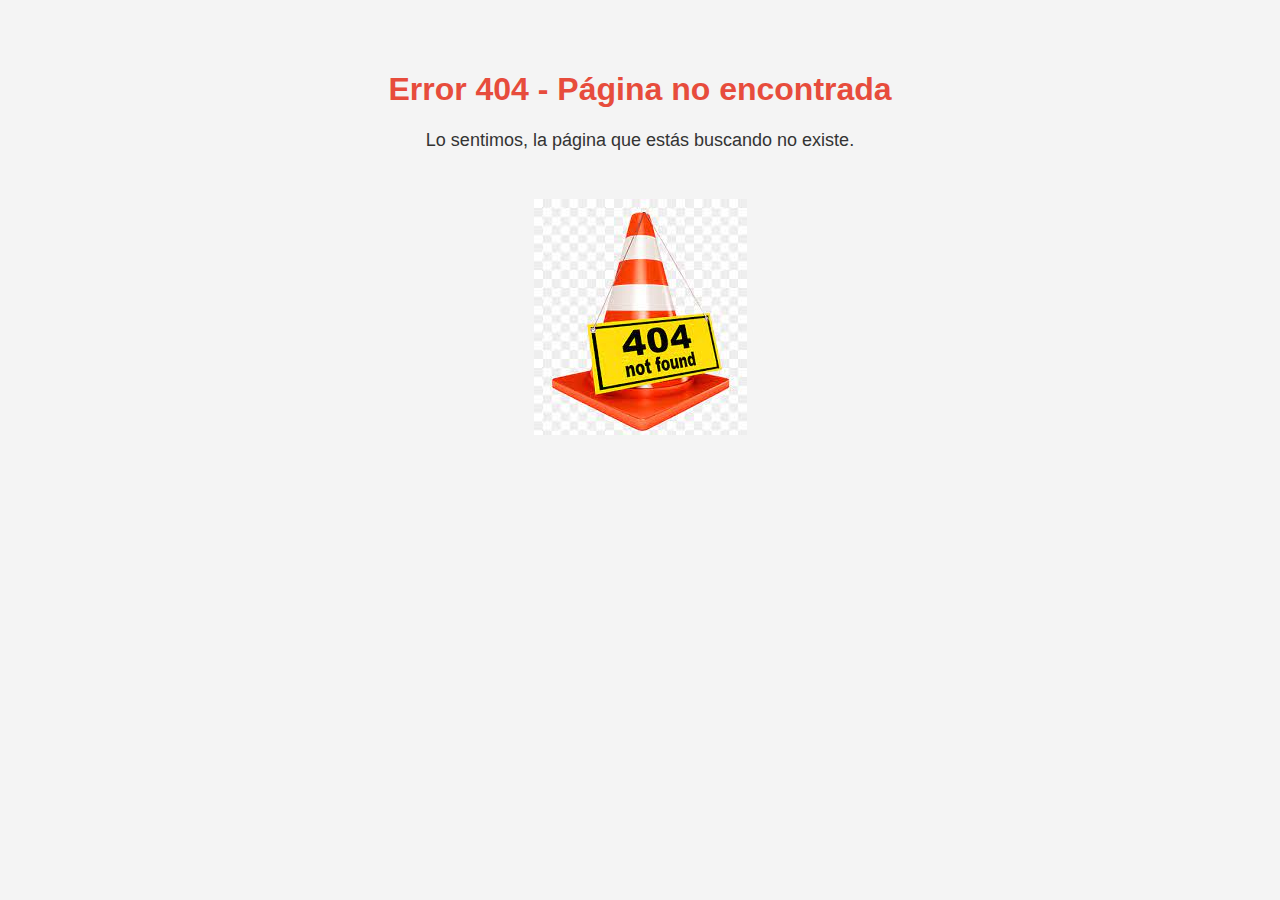
<file: Proyecto/pages/404error.html>
<!DOCTYPE html>
<html lang="en">
<head>
    <meta charset="UTF-8">
    <meta name="viewport" content="width=device-width, initial-scale=1.0">
    <title>Error 404 - Página no encontrada</title>
    <style>
        body {
            font-family: 'Arial', sans-serif;
            background-color: #f4f4f4;
            color: #333;
            text-align: center;
            padding: 50px;
            margin: 0;
        }

        .container {
            max-width: 600px;
            margin: 0 auto;
        }

        h1 {
            color: #e74c3c;
        }

        p {
            font-size: 18px;
        }

        img {
            max-width: 100%;
            height: auto;
            margin-top: 30px;
        }
    </style>
</head>
<body>
    <div class="container">
        <h1>Error 404 - Página no encontrada</h1>
        <p>Lo sentimos, la página que estás buscando no existe.</p>
        <img src="../assets/Imagenerror4004" alt="Error 404">
    </div>
</body>
</html>
</file>
